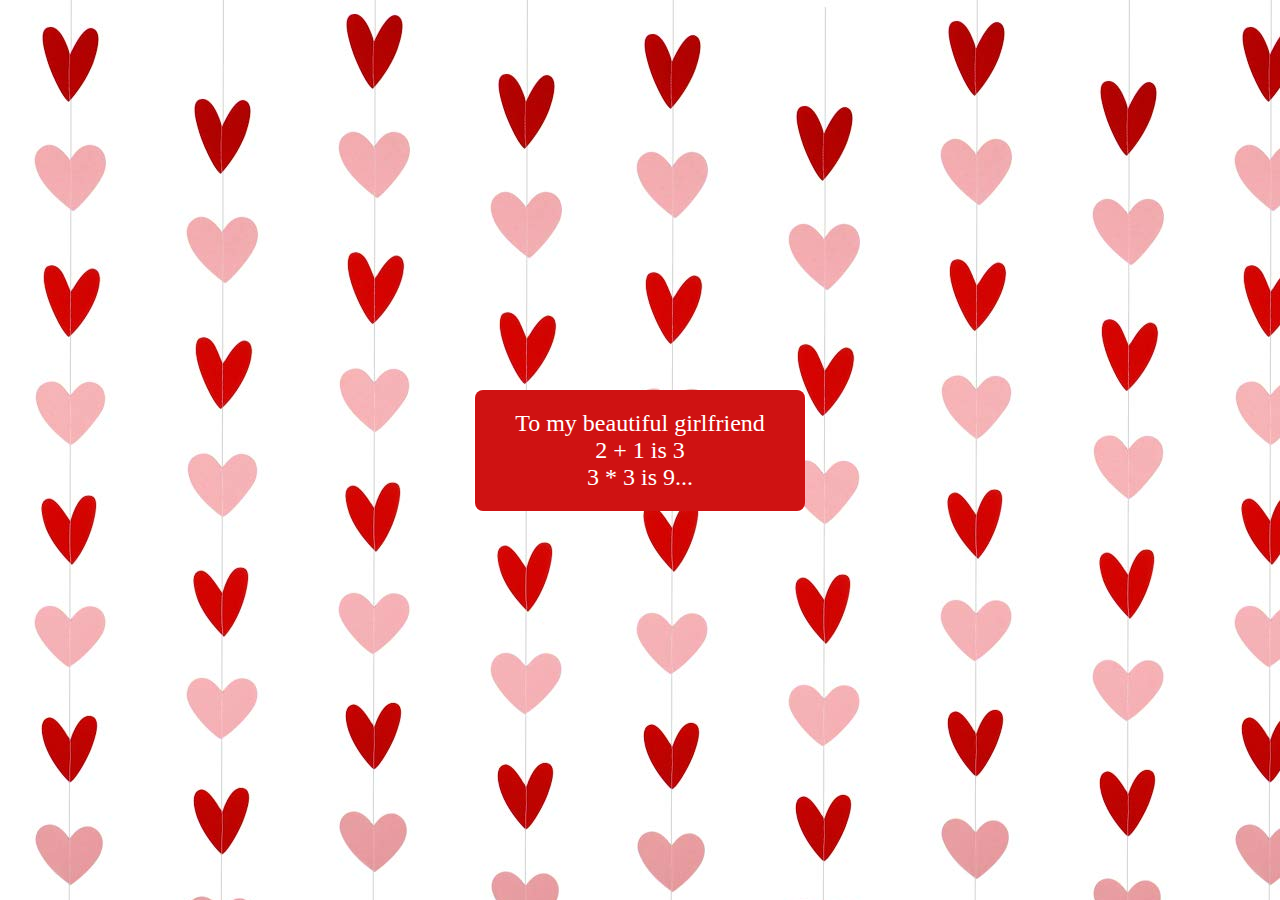
<file: index.html>
<!DOCTYPE html>
<html>
    <head>
        <link rel="stylesheet" href="index.css">
    </head>
    <body>
        <a href="message.html" class="content">
            To my beautiful girlfriend<br>
            2 + 1 is 3<br>
            3 * 3 is 9...
        </a>
    </body>
</html>
</file>
<file: index.css>
/* Make the body take up the full viewport height */
body {
    background-image: url('./assets/valentinesbackground.jpg');
    height: 100vh;
    margin: 0;
    display: flex;
    justify-content: center; /* Centers content horizontally */
    align-items: center;     /* Centers content vertically */
    font-family: Arial, sans-serif; /* Optional, for better font */
}

.content {
    padding: 20px 40px;        /* Add padding around the text */
    font-size: 24px;            /* Adjust font size */
    background-color: #cf1212; /* Button background color */
    color: white;              /* Text color */
    border: none;              /* Remove default border */
    border-radius: 8px;        /* Rounded corners */
    cursor: pointer;          /* Show pointer cursor on hover */
    transition: background-color 0.3s ease; /* Smooth transition */
    text-align: center;        /* Center the text inside the div */
    font-family: cursive;
    text-decoration: none;
}

/* Darken the button on hover */
.content:hover {
    background-color: purple; /* Darker shade of green */
}
</file>
